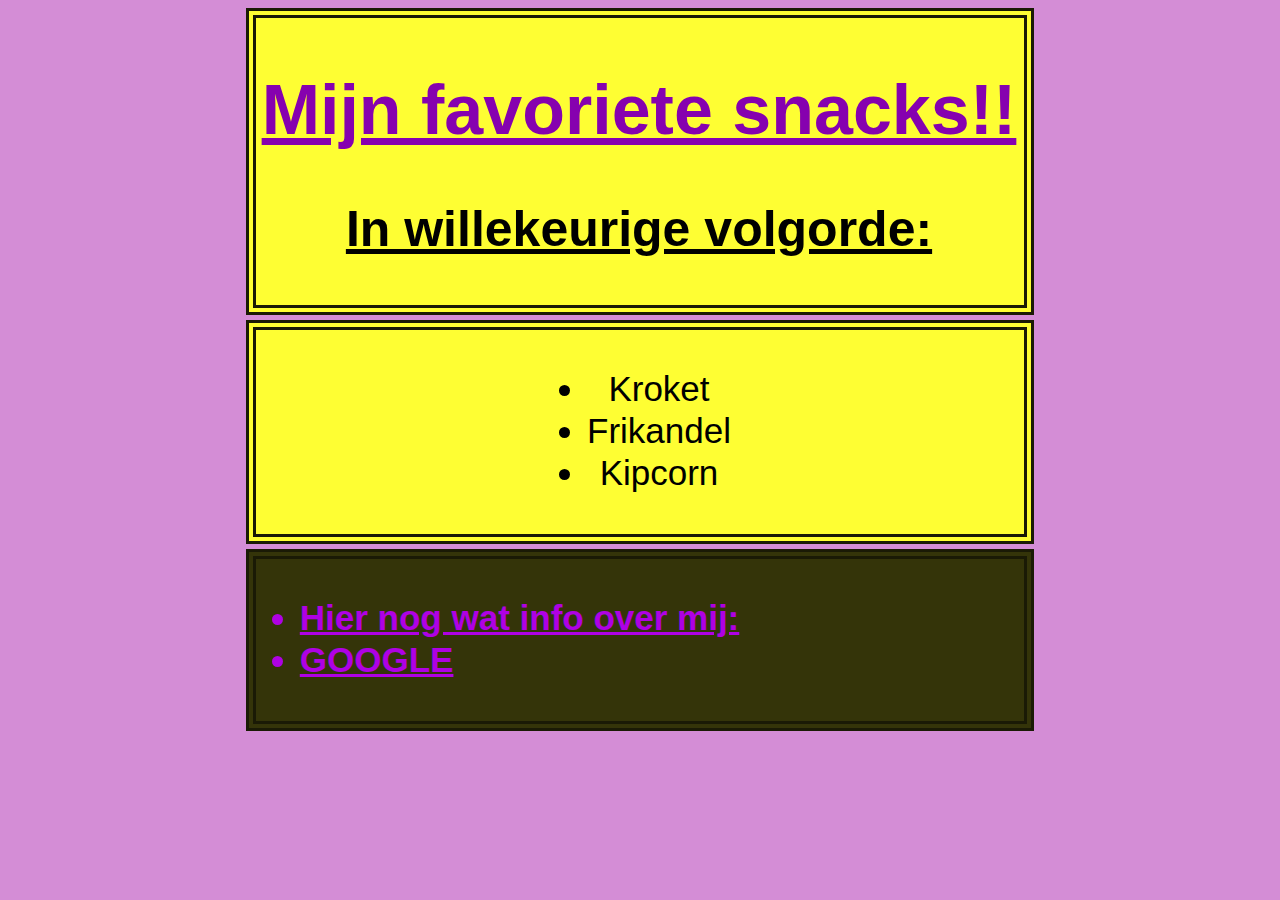
<file: index.html>
<!DOCTYPE html>
<html>

<head>
  <link rel="stylesheet" type="text/css" href="styles.css">
  <!-- hier zet je de code in de head tags -->
  <title>Mijn favoriete snacks!</title>
</head>

<body>
  <!-- hier zet je de code in de body tags-->
  <section>
    <header class="width yellow pad text">
      <h1>Mijn favoriete snacks!!</h1>
      <h2>In willekeurige volgorde:</h2>
    </header>
    <main class="width pad text">
      <ul>
        <li>Kroket</li>
        <li>Frikandel</li>
        <li>Kipcorn</li>
      </ul>
    </main>
  </section>
  <footer class="width pad text">
    <nav>
      <ul>
        <li><a href="about.html">Hier nog wat info over mij:</a></li>
        <li><a href="http://www.google.com">GOOGLE</a></li>
      </ul>
    </nav>
  </footer>
</body>

</html>
</file>
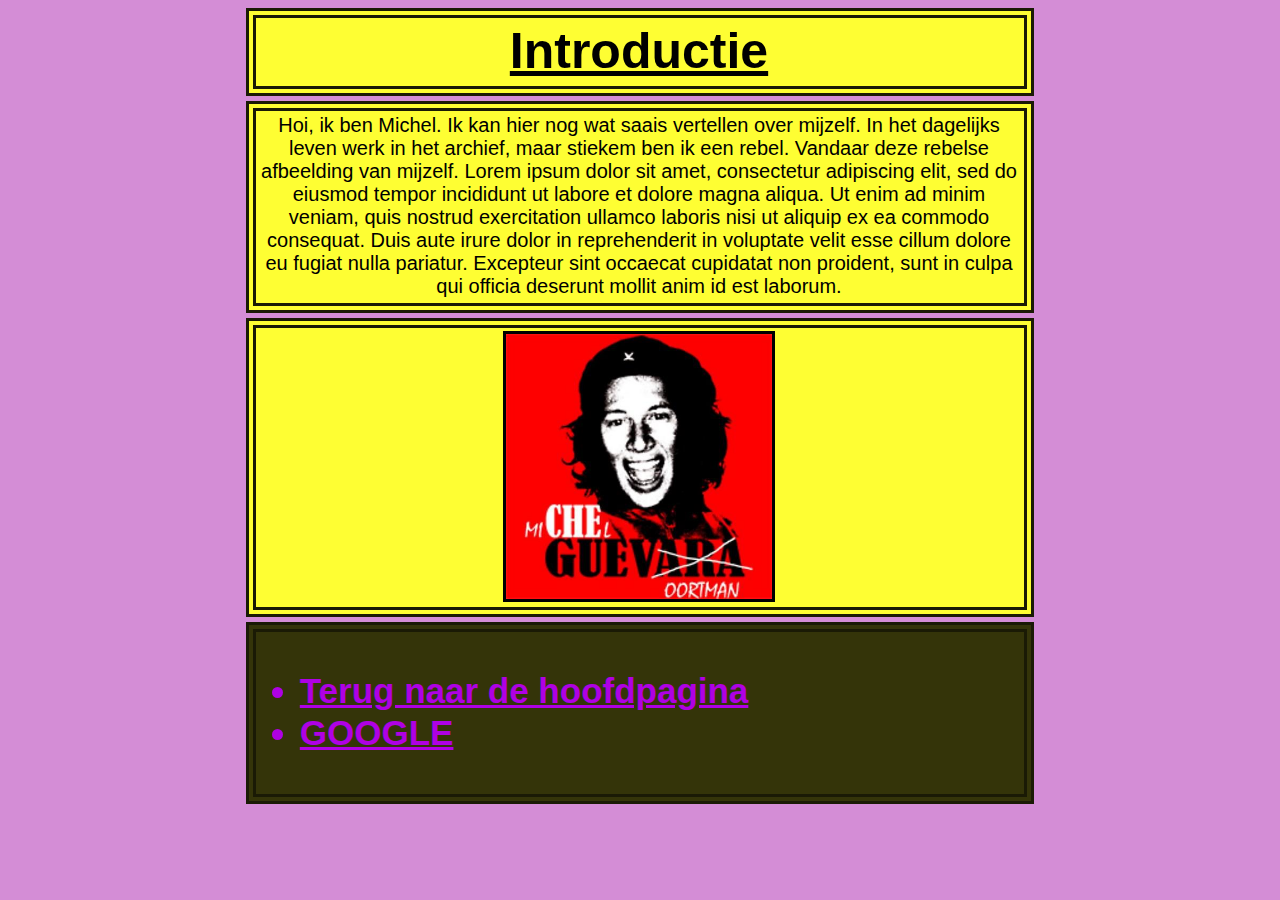
<file: about.html>
<!DOCTYPE html>
<html>

<head>
    <title>Mijn favoriete snacks!</title>
    <link rel="stylesheet" type="text/css" href="styles.css">
</head>

<body>
    <header class="text">
        <h2 class="width yellow pad">Introductie</h2>
        <p class="width yellow pad">Hoi, ik ben Michel. Ik kan hier nog wat saais vertellen over mijzelf. In het dagelijks
            leven werk in het
            archief, maar stiekem ben ik een rebel. Vandaar deze rebelse afbeelding van mijzelf. Lorem ipsum dolor sit
            amet, consectetur adipiscing elit, sed do
            eiusmod tempor incididunt ut labore et dolore magna aliqua. Ut enim ad minim veniam, quis nostrud
            exercitation ullamco laboris nisi ut aliquip ex ea commodo consequat. Duis aute irure dolor in reprehenderit
            in voluptate velit esse cillum dolore eu fugiat nulla pariatur. Excepteur sint occaecat cupidatat non
            proident, sunt in culpa qui officia deserunt mollit anim id est laborum.</p>
    </header>
    <main class="width pad">
        <img id="pic" src="Che.jpg" alt="Che Guevoortman">
    </main>
    <footer class="width pad text">
        <nav>
            <ul>
            <li><a href="index.html">Terug naar de hoofdpagina</a></li>
            <li><a href="http://www.google.com">GOOGLE</a></li>
            </ul>
        </nav>
    </footer>
</body>

</html>
</file>
<file: styles.css>
.yellow {
    background-color: #FEFE33;
}

body {
    font-family: Impact, sans-serif;
    background-color: #EFD4F7;
}

h1 {
    color: #8601AF;
    font-size: 80px;
    text-decoration: underline;
}

h2 {
    color: #343409;
    font-size: 60px;
    text-decoration: underline;   
}

ul {
    color: #343409;
    font-size: 40px;
    
}


p {
    color: #343409;
    font-size: 20px;
    
}

main {
    background-color: #FEFE33;
}

nav {
    font-size: 40px; 
}

footer {
    background-color: #343409;
}
footer a {
    color:#AF01E4;
    font-weight: bold;
}

footer a:hover {
    color: #CF34FE;
    font-weight: bold;
}

.width {
    width: 60%;
    margin: auto;
    border: 10px double #1A1A05;
    margin-bottom: 5px;
}

#pic {
    width: 35%;
    display: block;
    margin: auto;
    border: 3px solid black;
}

/* blijkbaar werkt een afbeelding centreren alleen met display: block in combinatie met margin: auto */

.pad {
    padding-top: 3px;
    padding-right: 6px;
    padding-bottom: 5px;
    padding-left: 4px;
/*  padding: 3px 6px 5px 4px;   */
}

.text {
    text-align: center;
    
}

ul {
    display:inline-block;
}

/* blijkbaar werkt een tabel centreren alleen met display: inline-block in combinatie met text-align: center */

nav ul {
    display: block;
    color: #AF01E4;
    text-align: left;
}

/* Ik heb hier geen class gebruikt, want zo kan het ook. */

@media (min-width: 1024px) {
    body {
        background-color: #d48dd6;
            }
            h2, ul, p {
                color: black; 
                
            }
            h1 {
                font-size: 70px;
            }
            h2 {
                font-size: 50px;
            }
            ul {
                font-size: 35px;
            }
            h1, h2, ul {
                line-height: 120%;
            }    
           
        }
</file>
